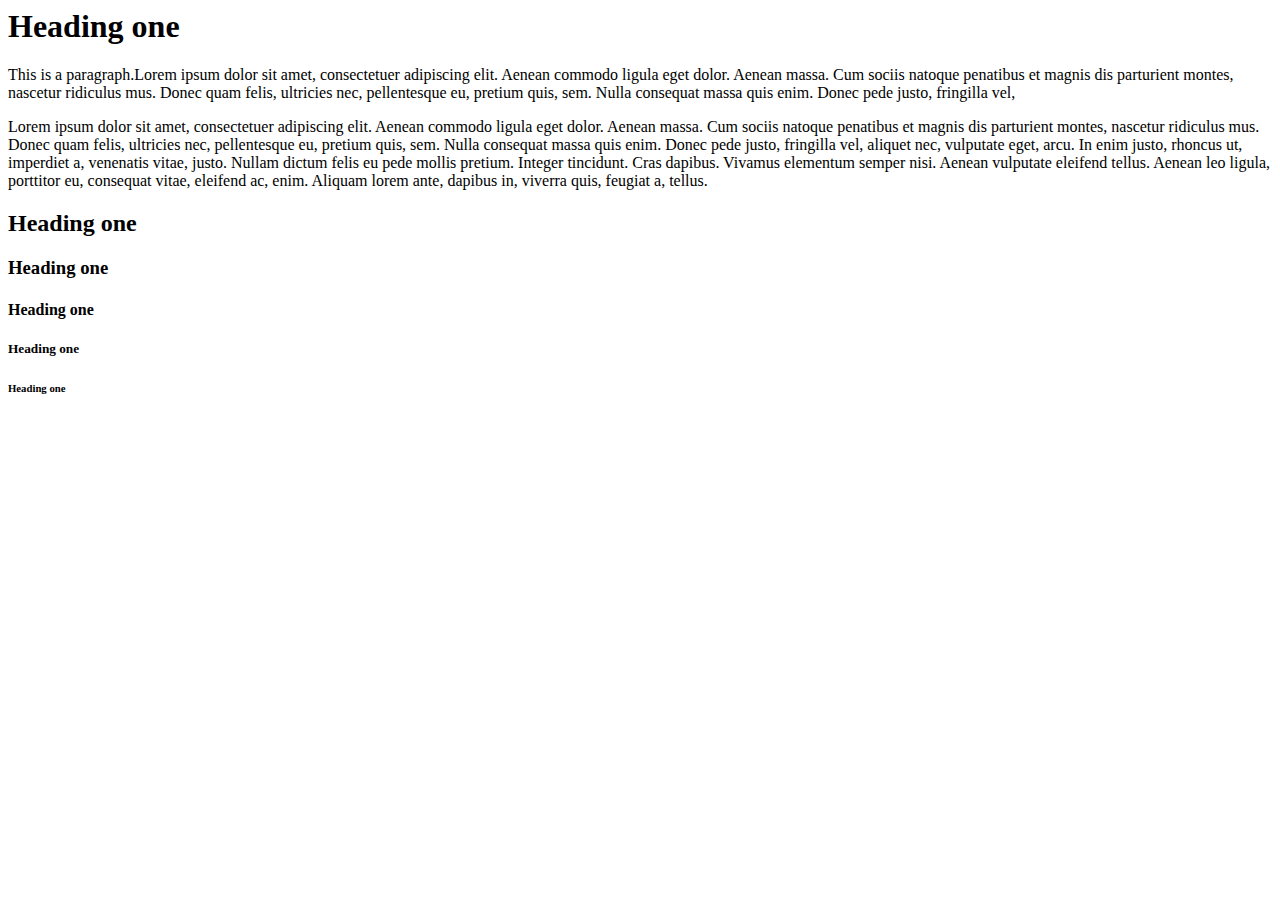
<file: index.html>
<html>
	<head>
	<title>Html first class</title>
	</head>
	<body>
		<h1>Heading one</h1>
		<p>This is a paragraph.Lorem ipsum dolor sit amet, consectetuer adipiscing elit. Aenean 			commodo ligula eget dolor. Aenean massa. Cum sociis natoque penatibus et magnis dis 		parturient montes, nascetur ridiculus mus. Donec quam felis, ultricies nec, pellentesque eu, 		pretium quis, sem. Nulla consequat massa quis enim. Donec pede justo, fringilla vel, </p>

		<p>Lorem ipsum dolor sit amet, consectetuer adipiscing elit. Aenean commodo ligula eget 			dolor. Aenean massa. Cum sociis natoque penatibus et magnis dis parturient montes, nascetur 		ridiculus mus. Donec quam felis, ultricies nec, pellentesque eu, pretium quis, sem. Nulla 		consequat massa quis enim. Donec pede justo, fringilla vel, aliquet nec, vulputate eget, 		arcu. In enim justo, rhoncus ut, imperdiet a, venenatis vitae, justo. Nullam dictum felis eu 		pede mollis pretium. Integer tincidunt. Cras dapibus. Vivamus elementum semper nisi. Aenean 		vulputate eleifend tellus. Aenean leo ligula, porttitor eu, consequat vitae, eleifend ac, 		enim. Aliquam lorem ante, dapibus in, viverra quis, feugiat a, tellus. </p>
		<h2>Heading one</h2>
		<h3>Heading one</h3>
		<h4>Heading one</h4>
		<h5>Heading one</h5>
		<h6>Heading one</h6>
		
		
	</body>

</html/>
</file>
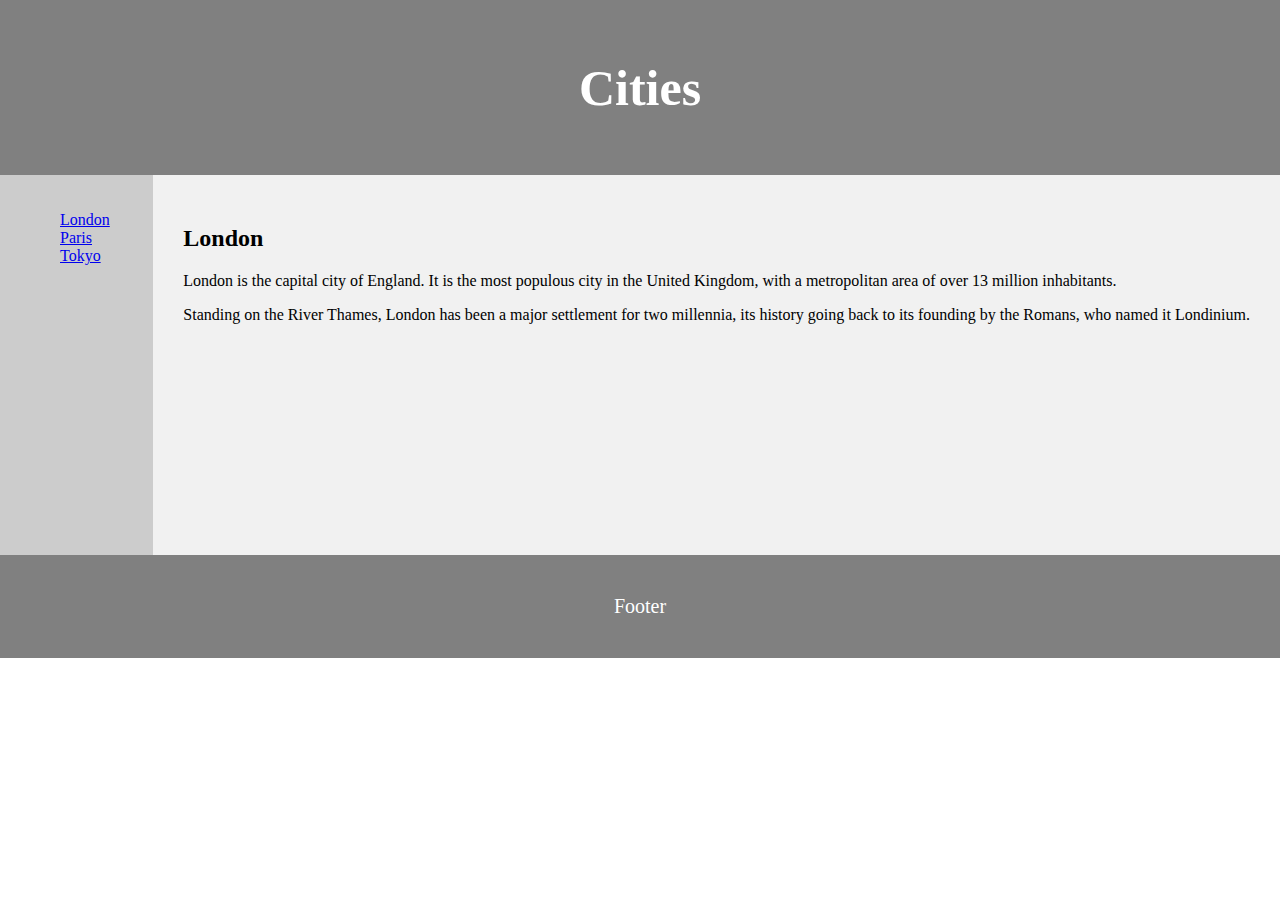
<file: index4.html>
<!DOCTYPE html>
<html lang="en">
<head>
    <meta charset="UTF-8">
    <meta http-equiv="X-UA-Compatible" content="IE=edge">
    <meta name="viewport" content="width=device-width, initial-scale=1.0">
    <title>Document</title>
    <link rel="stylesheet" href="style.css">
</head>
<body>
    <div class="header">
        <h1>Cities</h1>
    </div>
    <div class="container">
        <div class="sidebar">
            <ul>
                <li><a href="#">London</a></li>
                <li><a href="#">Paris</a></li>
                <li><a href="#">Tokyo</a></li>
            </ul>
        </div>
        <div class="body"> 
            <h2>London</h2>
            <p>London is the capital city of England. It is the 
                most populous city in the United Kingdom, with a
                 metropolitan area of over 13 million inhabitants.</p>

            <p>Standing on the River Thames, London has been a major 
                settlement for two millennia, its history going back to
                 its founding by the Romans, who named it Londinium.</p>
        </div>
    </div>
    <div class="footer">
        <span>Footer</span>
    </div>
</body>
</html>
</file>
<file: style.css>
body{
    /* overflow: hidden; */
    margin: 0px;
    padding: 0px;
}

.header{
   /* width: 100%; */
   background-color: Gray;
   padding: 25px;
}
.header h1{
    text-align: center;
    color: white;
    font-size: 50px;
}
.container{
display: flex;

}
.sidebar{
flex: 1;
background-color: #ccc ;
height: 340px;
padding: 20px;
}
.sidebar ul li{
    list-style: none;
}
.body{
background-color: #f1f1f1;
padding: 30px;
}
.footer{
    background-color: gray;
    padding: 40px;
    text-align: center;
    color: white; 
    font-size: 20px; 
}

.menu-container{

}
.logo{
width: 100px;
}
.menu{
list-style: none;
float: right;
}
.menu li{
   display: inline-block;
}

.menu li a{
    padding-left: 10px;
    padding-right: 10px;
    text-decoration: none;
    color: teal;
    font-size: 18px;
    font-weight: 500;
    
}
</file>
